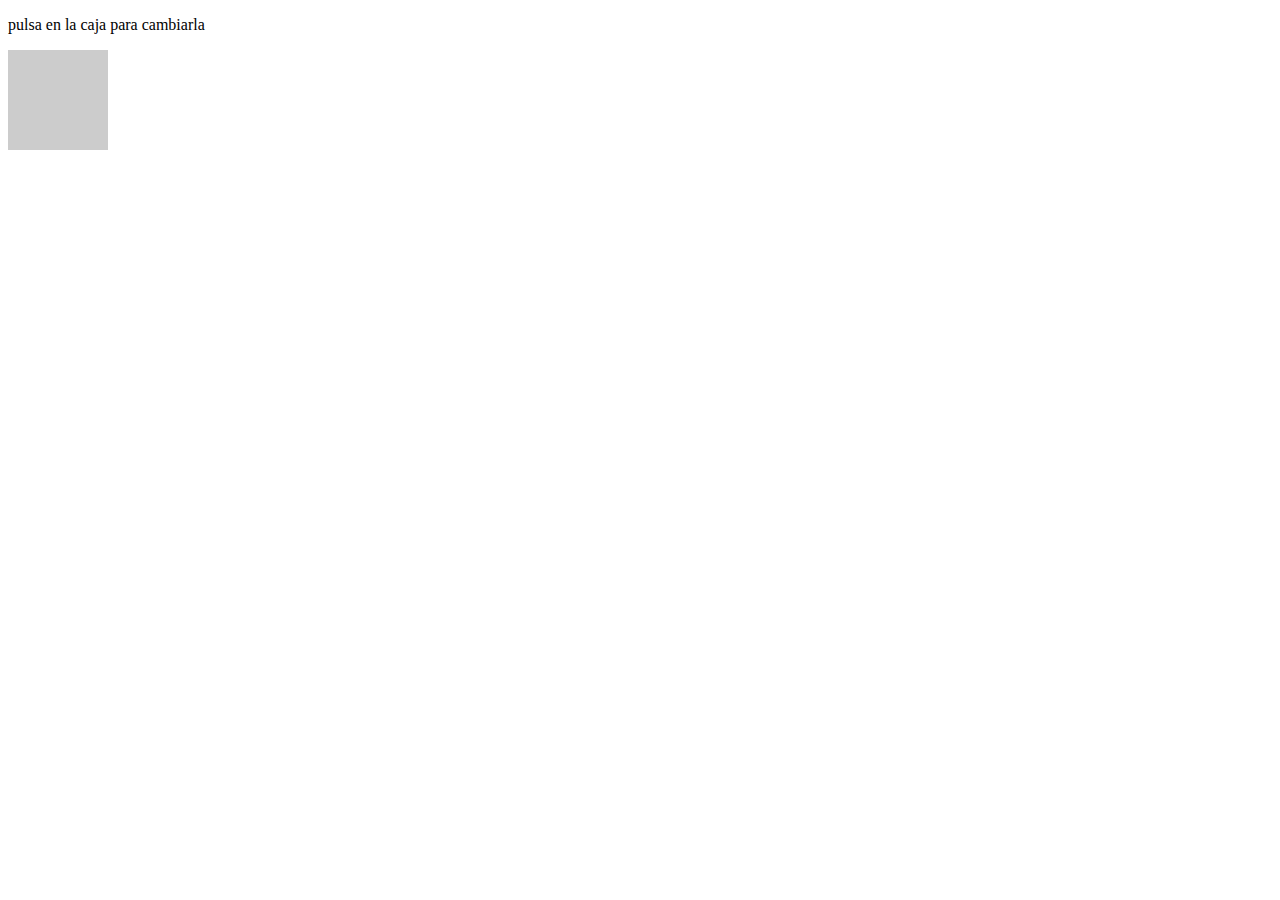
<file: public_html/index.html>
<!DOCTYPE html>
<html>
    <head>
        <title>TODO supply a title</title>
        <meta charset="UTF-8">
        <meta name="viewport" content="width=device-width, initial-scale=1.0">
        <link rel="stylesheet" href="css/jquery-ui.min.css">
        <link rel="stylesheet" href="css/jquery-ui.theme.min.css">
    
        <script src="js/jquery-1.11.2.min.js"></script>
        <script src="js/jquery-ui.min.js"></script>
        <style>
            .caja{
                width: 100px;
                height: 100px;
                background: #ccc;
            }
        </style>
    </head>
    <body>
        <p> pulsa en la caja para cambiarla</p>
        <div id="miCaja" class="caja"></div>
        <script>
            $(document).click(function(){
                $('#miCaja').toggle("highlight");
            });
        </script>
        
    </body>
</html>
</file>
